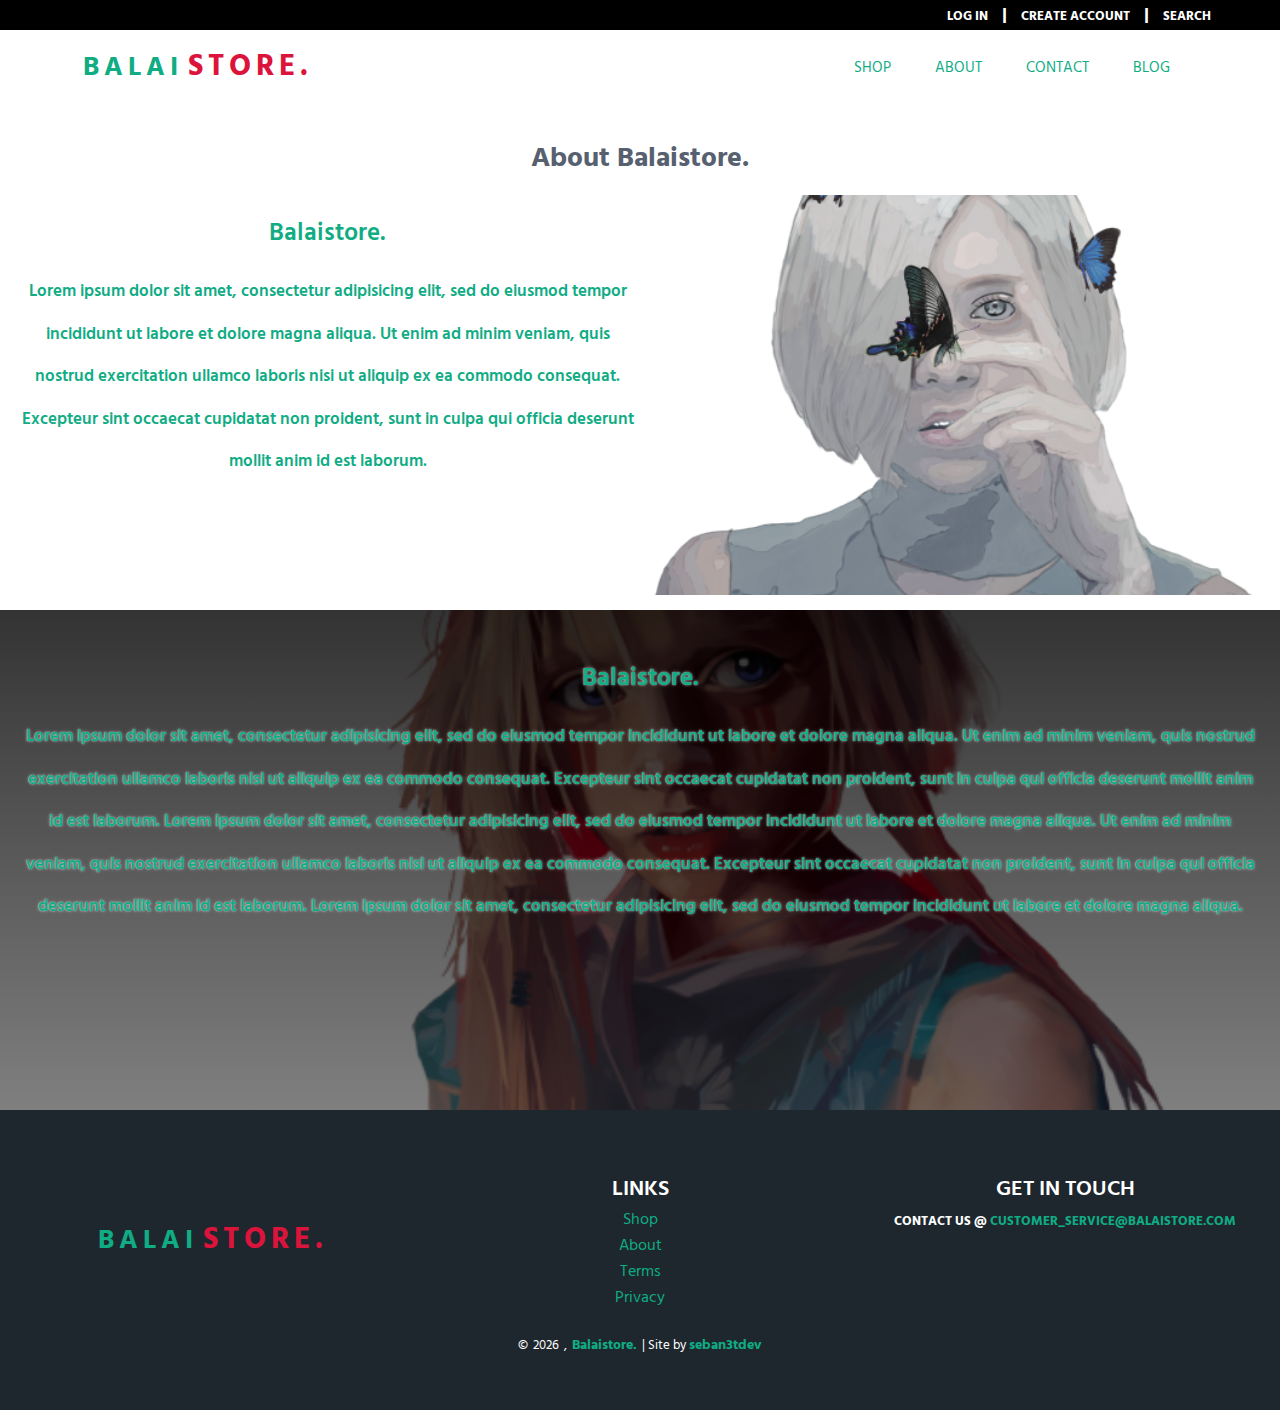
<file: pages/about.html>
<!DOCTYPE html>
<html lang="en">
<head>
	<meta charset="UTF-8">
	<meta http-equiv="X-UA-Compatible" content="IE=edge">
	<meta name="viewport" content="width=device-width, initial-scale=1">
	<title>About</title>
	<link rel="stylesheet" href="https://use.fontawesome.com/releases/v5.8.1/css/all.css" integrity="sha384-50oBUHEmvpQ+1lW4y57PTFmhCaXp0ML5d60M1M7uH2+nqUivzIebhndOJK28anvf" crossorigin="anonymous">
	<link rel="stylesheet" href="../asset/css/style.css">
</head>
<body>
	<div class="landing-about">
		<header>
			<div class="auth-nav">				
				<div class="auth-nav-content">
					<a href="">Log in</a>
					<span> | </span>
					<a href="">Create Account</a>
					<span> | </span>
					<a href=""><i class="fas fa-search"></i> Search</a>
				</div>
			</div>
			<nav>
				<a href="../index.html" class="logo-wrap"><label class="logo">Balai<span>Store.</span></label></a>
				<div class="toggle" onclick="myFunction(this)">
					<div class="bar1"></div>
					<div class="bar2"></div>
					<div class="bar3"></div>
				</div>
				<label class="cart"><a href=""><i class="fas fa-shopping-cart"></i></a></label>
				<ul id="sidenav">
					<li><a href="shop.html">Shop</a></li>
					<li><a href="about.html">About</a></li>
					<li><a href="contact.html">Contact</a></li>
					<li><a href="">Blog</a></li>
				</ul>
			</nav>
		</header>
	</div>
	<section>
		<div class="about-about">
			<div class="our centered">
				<h1>About Balaistore.</h1>
			</div>
			<div class="our left-about">
				<h2>Balaistore.</h2>
				<p>Lorem ipsum dolor sit amet, consectetur adipisicing elit, sed do eiusmod
					tempor incididunt ut labore et dolore magna aliqua. Ut enim ad minim veniam,
					quis nostrud exercitation ullamco laboris nisi ut aliquip ex ea commodo
					consequat.
					Excepteur sint occaecat cupidatat non
					proident, sunt in culpa qui officia deserunt mollit anim id est laborum.</p>
				</div>	
				<div class="our right-about"></div>
			</div>
			<div class="our centered">
				<div class="full-width">
					<h2>Balaistore.</h2>
					<p class="special">Lorem ipsum dolor sit amet, consectetur adipisicing elit, sed do eiusmod
						tempor incididunt ut labore et dolore magna aliqua. Ut enim ad minim veniam,
						quis nostrud exercitation ullamco laboris nisi ut aliquip ex ea commodo
						consequat.
						Excepteur sint occaecat cupidatat non
						proident, sunt in culpa qui officia deserunt mollit anim id est laborum.
						Lorem ipsum dolor sit amet, consectetur adipisicing elit, sed do eiusmod
						tempor incididunt ut labore et dolore magna aliqua. Ut enim ad minim veniam,
						quis nostrud exercitation ullamco laboris nisi ut aliquip ex ea commodo
						consequat.
						Excepteur sint occaecat cupidatat non
						proident, sunt in culpa qui officia deserunt mollit anim id est laborum.
						Lorem ipsum dolor sit amet, consectetur adipisicing elit, sed do eiusmod
						tempor incididunt ut labore et dolore magna aliqua.
						</p>
					</div>	
				</div>
			</div>
		</section>
		<footer>
			<div class="footer">
				<div class="footer-content">
					<a href="../index.html" class="logo-footer-wrap"><label class="logo-footer">Balai<span>Store.</span></label></a>
				</div>
				<div class="footer-content footer-link">
					<h5>Links</h5>
					<li><a href="shop.html">Shop</a></li>
					<li><a href="about.html">About</a></li>
					<li><a href="">Terms</a></li>
					<li><a href="">Privacy</a></li>
				</div>
				<div class="footer-content footer-contact">
					<h5>Get in Touch</h5>
					<li><span>Contact Us @ <a href="">customer_service@Balaistore.com</a></span></li>
					<li><a href=""><i class="fab fa-facebook-f"></i></a> <a href=""><i class="fab fa-instagram"></i></a> <a href=""><i class="fab fa-twitter"></i></a></li>
				</div>
				<div class="copy">
					<span>&copy<span id="year"></span>,<span class="cv">Balaistore.</span>| Site by <a href="" class="cv">seban3tdev</a></span>
				</div>
			</div>
		</footer>
		<script
		src="https://code.jquery.com/jquery-3.5.1.min.js"
		integrity="sha256-9/aliU8dGd2tb6OSsuzixeV4y/faTqgFtohetphbbj0="
		crossorigin="anonymous"></script>
		<script src="../asset/js/main.js"></script>
	</body>
	</html>
</file>
<file: asset/css/style.css>
@import url('https://fonts.googleapis.com/css2?family=Hind+Siliguri:wght@500&display=swap');
@import url('https://fonts.googleapis.com/css2?family=Anton&display=swap');

*{
	margin: 0;
	padding: 0;
	box-sizing: border-box;
	text-decoration: none;
	list-style: none;
	font-family: 'Hind Siliguri', sans-serif;
}

body{
	width: 100%;
	height: 100vh;
	background: linear-gradient(to bottom, rgba(0,0,0,.8), rgba(0,0,0,.5)), url(../img/fix-bg.jpg) center no-repeat;
	background-size: cover;
	background-attachment: fixed;
}

.landing{
	width: 100%;
	height: 85%;
	background: url(../img/cherries.jpg) center no-repeat;
	background-size: cover;
	position: relative;
}

.auth-nav{
	z-index: 900;
}

.plain{
	position: absolute;
	width: auto;
	padding: 0;
	margin: 0;
	top: 50%;
	left: 12%;
	transform: translate(-12%, -50%);
}

.plain h1{
	font-weight: 600;
	text-transform: uppercase;
	color: #fff;
	text-shadow: 0px 0px 2px rgba(1, 1, 1, .3), 0px 0px 4px rgba(1, 1, 1, .6), 0px 0px 8px rgba(1, 1, 1, .3);
	margin-bottom: 20px;
}


a.shop-button{
	font-size: 14px;
	padding: 12px 28px;
	background: #fbc531;
	color: #dfe4ea;
	text-transform: uppercase;
	font-weight: 700;
	transition: .4s all;
}


.shop-button:hover{
	background: #44bd32;
	color: #ffffff;
}

.scroll-wrap{
	width: 75px;
	background: transparent;
	text-align: center;
	height: 75px;
	position: relative;
	top: 90%;
	left: 50%;
	transform: translate(-50%, -90%);
	text-align: center;
	border-radius: 50%;
	transition: .4s all;
}

.scroll{
	width: 55px;
	height: 55px;
	background: grey;
	position: absolute;
	top: 50%;
	left: 50%;
	text-align: center;
	border-radius: 50%;
	transform: translate(-50%, -50%);
	transition: .4s all;
}

.scroll a{
	position: absolute;
	top: 35%;
	left: 50%;
	transform: translate(-50%, -35%);
	color: #fff;
	font-size: 50px;
	transition: .5s all;
}

.scroll-wrap:hover{
	background: grey;
}

.scroll-wrap:hover .scroll{
	background: #ffffff;
}

.scroll-wrap:hover .scroll a{
	color: grey;
}

.auth-nav{
	background: #000;
	height: 30px;
	width: 100%;
	position: fixed;
	top: 0;
}

.auth-nav-content{
	float: right;
	margin-right: 5%;
}

.auth-nav-content a, span{
	color: #fff;
	text-transform: uppercase;
	font-size: 13px;
	font-weight: 700;
	display: inline-block;
	padding: 0 5px 0;
	line-height: 30px;
	transition: .4s all;
}

.auth-nav-content span{
	font-size: 18px;
}

.auth-nav-content a:hover{
	color: crimson;
}

.toggle{
	display: none;
	position: absolute;
	line-height: 75px;
	top: 20px;
	right: 2rem;
	cursor: pointer;
	z-index: 1000;
}

.bar1, .bar2, .bar3 {
	width: 25px;
	height: 3px;
	background-color: #333;
	margin: 6px 0;
	transition: 0.4s all;
}

.change .bar1 {
	-webkit-transform: rotate(-45deg) translate(-9px, 6px);
	transform: rotate(-45deg) translate(-6px, 6px);
}
.change .bar2 {opacity: 0;}

.change .bar3 {
	-webkit-transform: rotate(45deg) translate(-8px, -8px);
	transform: rotate(45deg) translate(-6.5px, -6px);
}

.cart {
	font-size: 25px;
	display: block;
	position: absolute;
	width: 30px;
	top: 0;
	right: 4%;
	z-index: 1000;
	line-height: 75px;
}

.cart a{
	color: #10ac84;
	transition: .4s all;
}

.cart a:hover{
	color: #ee5253;
}

nav{
	height: 75px;
	position: fixed;
	top: 30px;
	width: 100%;
	background: #fff;
	z-index: 999;
}

nav .logo-wrap{
	margin-left: 8%;
}

label.logo, label.logo-footer{
	font-size: 27px;
	color: #10ac84;
	line-height: 75px;
	text-transform: uppercase;
	cursor: pointer;
	font-weight: 700;
	letter-spacing: 5px;
}

a.logo-footer-wrap{
	position: absolute;
	width: 100%;
	top: 50%;
	left: 50%;
	transform: translate(-50%, -50%);
}


.logo-footer label{
	text-shadow: 0px 0px 2px rgba(0, 0, 0, .3), 0px 0px 4px rgba(0, 0, 0, .6), 0px 0px 8px rgba(0, 0, 0, .3);
}

label.logo span, label.logo-footer span{
	font-size: 30px;
	color: crimson;
}

nav ul{
	float: right;
	margin-right: 8%;
}

nav ul li{
	margin: 0 20px;
	display: inline-block;
	line-height: 75px;
}

nav ul li a{
	color: #10ac84;
	font-size: 15px;
	text-transform: uppercase;
	transition: .4s all;
}

nav ul li a:hover{
	color: #ee5253;
}

.featured{
	position: relative;
	width: 100%;
	padding: 50px 25px 50px;
	text-align: center;
}

.shop, .products, .featured{
	background: url(../img/slide.png) center no-repeat;
	background-size: cover;
}

.shop{
	display: grid;
	grid-template-columns: 1fr 4fr;
	padding-top: 135px;
}

.shop-header, .pagination-wrap{
	position: relative;
	grid-column: 1/4;
	border-bottom: .5px solid #57606f;
}

.pagination-wrap{
	border: none;
}

.pagination-wrap{
	text-align: center;
}

.pagination{
	display: inline-block;
}

.pagination a{
	color: #10ac84;
	font-weight: 600;
	float: left;
	padding: 8px 16px;
	text-decoration: none;
	border: .5px solid #10ac84;
}

.pagination a.active{
	background: #10ac84;
	cursor: not-allowed;
	color: #fff;
}

.pagination a:nth-child(3), a:nth-child(1){
	border-right: none;
}
.pagination a:nth-child(3){
	border-left: none;
}

.shop-sidebar{
	background: #fff;
	height: 450px;
	margin-left: 25px;
	padding: 20px 15px;
}

.heading{
	border-bottom: .5px solid #57606f;
	margin-bottom: 10px;
}

.heading h1{
	color: #ee5253;
}

.links{
	margin-bottom: 15px;
}

.links a{
	display: block;
	color: #10ac84;
	font-size: 13px;
	font-weight: 500;
}

.links a:hover{
	color: #ee5253;
}

.sort a{
	padding: 2px 8px;
	font-weight: 600;
	font-size: 13px;
	background: #dcdde1;
}

.sort a.active{
	background: #10ac84;
	color: #fff;
}

.sort a:hover:not(.active){
	background: #10ac84;
	color: #fff;
}

.pagination a:hover:not(.active){
	background-color: #10ac84; 
	color: #fff;
}

.featured h1, .shop-header h1{
	font-family: 'Anton', sans-serif;
	text-align: center;
	font-size: 30px;
	color: #ee5253;
	letter-spacing: 5px;
	margin-bottom: 25px;
}

.shop-header h1{
	margin-bottom: 0;
	text-align: left;
}

.item-select{
	position: absolute;
	float: right;
	top: 5px;
	right: 0;
}

.item-select label{
	color: #10ac84;
	font-weight: 700;
	font-size: 13px;
}

.item-select select{
	font-family: 'Hind Siliguri', sans-serif;
	width: 150px;
	padding: 1px 8px;
	border: 1px solid #57606f;
	color: #10ac84;
	font-weight: 600;
	font-size: 15px;
}

.item-select  select:focus{
	outline-style: solid;
	outline-width: 2px;
	outline-color: #57606f;
}

.item-select select option{
	color: #10ac84;
	font-weight: 600;
}


a.shop-btn, a.read{
	text-transform: uppercase;
	font-size: 14px;
	text-align: center;
	padding: 10px 15px;
	color: #10ac84;
	border: .5px solid #57606f;
	transition: .2s all;
}

a.shop-btn:hover, a.read:hover{
	color: #ee5253;
	font-weight: 500;
}

.products{
	display: grid;
	grid-template-columns: auto auto auto;
	padding: 5px 25px 45px;
	grid-column-gap: 20px;
	grid-row-gap: 20px;
}

.products .products-item{
	position: relative;
	padding-top: 60%;
}

.onshop h3, h4{
	font-size: 15px;
}

.item1{
	background: url(../img/1.jpg) center no-repeat;
	background-size: 100% 100%;
}

.item2{
	background: url(../img/2.jpg) center no-repeat;
	background-size: 100% 100%;
}

.item3{
	background: url(../img/3.jpg) center no-repeat;
	background-size: 100% 100%;
}

.item4{
	background: url(../img/4.jpg) center no-repeat;
	background-size: 100% 100%;
}

.item5{
	background: url(../img/5.jpg) center no-repeat;
	background-size: 100% 100%;
}

.item6{
	background: url(../img/6.jpg) center no-repeat;
	background-size: 100% 100%;
}

.item1:hover{
	background: linear-gradient(to bottom, rgba(0,0,0,.8), rgba(0,0,0,.5)),  url(../img/1.jpg) center no-repeat;
	background-size: 100% 100%;
}

.item2:hover{
	background: linear-gradient(to bottom, rgba(0,0,0,.8), rgba(0,0,0,.5)), url(../img/2.jpg) center no-repeat;
	background-size: 100% 100%;
}

.item3:hover{
	background: linear-gradient(to bottom, rgba(0,0,0,.8), rgba(0,0,0,.5)), url(../img/3.jpg) center no-repeat;
	background-size: 100% 100%;
}

.item4:hover{
	background: linear-gradient(to bottom, rgba(0,0,0,.8), rgba(0,0,0,.5)), url(../img/4.jpg) center no-repeat;
	background-size: 100% 100%;
}

.item5:hover{
	background: linear-gradient(to bottom, rgba(0,0,0,.8), rgba(0,0,0,.5)), url(../img/5.jpg) center no-repeat;
	background-size: 100% 100%;
}

.item6:hover{
	background: linear-gradient(to bottom, rgba(0,0,0,.8), rgba(0,0,0,.5)), url(../img/6.jpg) center no-repeat;
	background-size: 100% 100%;
}

.product-details, .product-details-onshop{
	position: absolute;
	width: 85%;
	text-align: center;
	padding: 0;
	top: 70%;
	left: 50%;
	transform: translate(-50%, -90%);
	transition: .4s all;
}

.product-details h3, .product-details-onshop h3{
	font-size: 30px;
	color: #ffffff;
	font-weight: 700;
	text-shadow: 0px 0px 2px rgba(0, 0, 0, .3), 0px 0px 4px rgba(0, 0, 0, .6), 0px 0px 8px rgba(0, 0, 0, .3);
}

.product-details h4, .product-details-onshop h4{
	font-family: 'Anton', sans-serif;
	text-shadow: 0px 0px 2px rgba(255, 255, 255, .3), 0px 0px 4px rgba(255, 255, 255, .6), 0px 0px 8px rgba(255, 255, 255, .3);
	font-size: 25px;
}

.product-details-onshop h3{
	font-size: 20px;
}

.product-details-onshop h4{
	font-size: 18px;
}

a.check-product, a.check-product-onshop{
	text-align: center;
	text-transform: uppercase;
	font-weight: 600;
	position: absolute;
	top: 85%;
	left: 50%;
	font-size: 13px;
	transform: translate(-50%, -80%);
	padding: 5px 25px;
	background: transparent;
	color: transparent;
	transition: .4s all;
}

a.check-product-onshop{
	font-size: 11px;
}

.products-item:hover .product-details, .products-item:hover .product-details-onshop{
	top: 50%;
	left: 50%;
	transform: translate(-50%, -50%);
	transition: .4s all;
}

.products-item:hover a.check-product, .products-item:hover a.check-product-onshop{
	background: #fbc531;
	color: #dfe4ea;
	transition: .4s all;
}

.products-item a.check-product:hover, .products-item a.check-product-onshop:hover{
	background: #44bd32;
	color: #ffffff;
}

.contact{
	padding: 225px 30px 225px;
	text-align: center;
}

.contact-contact{
	width: 100%;
	min-height: 100vh;
	padding: 180px 25px 75px;
	background: url(../img/slide.png) center no-repeat;
	background-size: cover;
}

.contact-contact h1, h2{
	text-align: center;
}

.contact-contact h1{
	font-size: 35px;
	text-transform: up
	font-weight: 600;
	color: #10ac84;
}

.contact-contact h2{
	font-size: 22px;
	font-weight: 600;
	color: #10ac84;
}

.form{
	max-width: 400px;
	height: auto;
	margin: 15px auto;
}

.form form label{
	text-align: left;
}

.form input[type=text], input[type=email]{
	width: 100%;
	padding: 12px 20px;
	margin: 8px 0;
	display: inline-block;
	border: 1px solid #ccc;
	box-sizing: border-box;
}

.form input[type=text]:focus, input[type=email]:focus, textarea:focus, input[type=submit]:focus{
	outline-style: solid;
	outline-width: .5px;
	outline-color: #10ac84;
}
.form textarea{
	width: 100%;
	padding: 12px 20px;
	margin: 8px 0;
	display: inline-block;
	border: 1px solid #ccc;
	box-sizing: border-box;
}

.form input[type=submit]{
	width: 100%;
	background-color: #10ac84;
	color: #fff;
	padding: 14px 20px;
	margin: 8px 0;
	border: none;
	cursor: pointer;
}

.form label{
	font-family: 'Anton', sans-serif;
	text-transform: uppercase;
	font-size: 12px;
	letter-spacing: 3px;
	color: #10ac84;
}

.contact h2{
	font-weight: 700;
	font-size: 40px;
	color: #ffffff;
	text-shadow: 0px 0px 2px rgba(0, 0, 0, .3), 0px 0px 4px rgba(0, 0, 0, .6), 0px 0px 8px rgba(0, 0, 0, .3);
	margin-bottom: 15px;
}

.contact h2 span{
	font-size: 40px;
	color: #10ac84;
}

.contact a.contact-btn{
	font-size: 25px;
	font-weight: 600;
	background: #fbc531;
	color: #dfe4ea;
	transition: .4s all;
	padding: 7px 20px;
}

.contact a.contact-btn:hover{
	background: #44bd32;
	color: #ffffff;
}

.about, .about-about{
	display: grid;
	grid-template-columns: 1fr 2fr;
	padding: 5px 15px 5px;
	background: #ffffff;
}

.about-about{
	grid-template-columns: 1fr 1fr;
	padding-top: 135px;
}

.our{
	position: relative;
	margin: 10px;
	min-height: 400px;
}

.centered{
	text-align: center;
	grid-column: 1/3;
	margin: 0;
	min-height: 50px;
	background: #fff;
}

.full-width{
	background: linear-gradient(to bottom, rgba(0,0,0,.8), rgba(0,0,0,.5)), url(../img/aurora2.png) center no-repeat;
	background-size: cover;
	min-height: 500px;
	padding: 30px 25px;
	text-align: center;
}

.centered .full-width h2, p.special{
	text-shadow: 0px 0px 1px rgba(255, 255, 255, .3), 0px 0px 2px rgba(255, 255, 255, .6), 0px 0px 4px rgba(255, 255, 255, .3);	
}

.centered h1{
	color: #57606f;
	font-size: 28px;
}

.left{
	background: url(../img/aurora.png) center no-repeat;
	background-size: cover;
}

.right{
	padding: 125px 0 10px;
}

.left-about{
	margin: 0;
	text-align: center;
	padding: 10px 0 10px;
	min-height: auto;
}

.left-about h2, p, .full-width h2, p{
	font-weight: 600;
	color: #10ac84;
}

.left-about h2, .full-width h2{
	font-size: 25px;
	line-height: 3;
}

.left-about p, .full-width p{
	font-size: 17px;
	line-height: 2.5
}

.right-about{
	background: url(../img/aurora.png) center no-repeat;
	background-size: cover;
}

.right h1, h2{
	font-weight: 700;
}

.right h1{
	font-size: 24px;
	color: #57606f;
}

.right h2{
	font-size: 30px;
	text-align: left;
	color: #10ac84;
}

.right p{
	font-size: 18px;
	color: #57606f;
	margin-bottom: 20px;
}

.footer{
	display: grid;
	align-content: center;
	grid-template-columns: 1fr 1fr 1fr;
	grid-column-gap: 25px;
	padding: 25px 15px 35px;
	min-height: 300px;
	background: #1e272e;
}

.footer-content{
	position: relative;
	text-align: center;
	min-height: 150px;
}

.footer-link, .footer-contact{
	padding: 20px;
}

.footer-link h5, .footer-contact h5{
	font-weight: 600;
	color: #fff;
	font-size: 22px;
	text-transform: uppercase;
}

.footer-link a, .footer-contact a{
	color: #10ac84;
}

.footer-link a:hover, .footer-contact a:hover{
	color: #ee5253;
}

.footer-contact i{
	margin: 10px;
}

.copy{
	grid-column: 1/4;
	text-align: center;
}

.copy span{
	color: #fff;
	font-weight: normal;
	text-transform: none;
}

.copy .cv{
	color: #10ac84;
	font-weight: 700;
	font-size: 14px;
}

.copy a.cv:hover{
	color: #ee5253;
}


@media (max-width: 1300px){
	nav .logo-wrap{
		margin-left: 6.5%;
	}
	.cart {
		right: 3.5%;
	}
	nav ul{
		margin-right: 7%;
	}
}

@media (max-width: 1200px){
	nav .logo-wrap{
		margin-left: 5%;
	}
	.cart {
		right: 3%;
	}
	.product-details-onshop h3{
		font-size: 18px;
	}

	.product-details-onshop h4{
		font-size: 16px;
	}
	a.check-product-onshop{
		font-size: 7px;
	}
}

@media (max-width: 1188px){
	.products{
		grid-template-columns: auto auto;
	}
}

@media (max-width: 1000px){
	nav .logo-wrap{
		margin-left: 4%;
	}
	.centered{
		grid-column: auto;
	}
	.about, .about-about{
		grid-template-columns: auto;
	}
	.left{
		height: 600px;
	}
	.shop-header, .pagination-wrap{
		grid-column: 1/3;
	}
	.shopper{
		grid-template-columns: auto auto;
	}
	.product-details-onshop h3{
		font-size: 22px;
	}

	.product-details-onshop h4{
		font-size: 19px;
	}
	a.check-product-onshop{
		font-size: 11px;
	}
}

@media (max-width: 914px){
	.product-details h3{
		font-size: 25px
	}
	.product-details h4{
		font-size: 22px;
	}
}

@media(max-width: 870px){
	
}

@media (max-width: 810px){
	.auth-nav-content{
		float: right;
		margin-right: 2%;
	}
	nav .logo-wrap{
		margin: 0;
		display: block;
		position: absolute;
		left: 50%;
		transform: translateX(-50%);
	}
	.toggle{
		display: block;
	}
	.cart {
		left: 2rem;
	}
	.sidenav{
		right: 0;
	}
	nav ul{
		position: fixed;
		margin: 0;
		padding: 0;
		padding-top: 10px;
		padding-bottom: 20px;
		top: 105px;
		right: -100rem;
		width: 60%;
		height: auto;
		background: #fff;
		text-align: center;
		display: block;
		box-shadow: -2px 2px 0px 0 rgba(0, 0, 0, 0.13), -4px 4px 0px 0px rgba(0, 0, 0, 0.1), -6px 6px 0px 0px rgba(0,0,0, 0.07);
		transition: .4s all;
	}
	nav ul li{
		width: 85%;
		margin: 0;
		text-align: left;
		line-height: normal;
		padding: 15px 0;
		border-bottom: 1px solid #8395a7;
	}
	nav ul li:last-child{
		border:none;
	}
	.shop{
		grid-template-columns: auto;
	}
	.shop-sidebar{
		height: 250px;
		margin-right: 25px;
		margin-bottom: 10px;
	}
	.footer{
		grid-template-columns: auto;
	}
	.footer-content{
		border-bottom: .5px solid #535c68;
	}
	.footer-content:nth-child(3), .footer-content:last-child{
		border:none;
	}
	.copy{
		grid-column: auto;
	}
	.shop-sidebar{
		text-align: center;
	}
	.links a{
		display: inline-block;
	}
}

@media (max-width: 750px){
	a.check-product{
		font-size: 11px;
	}
}

@media (max-width: 714px){
	.product-details h3{
		font-size: 19px
	}
	.product-details h4{
		font-size: 17px;
	}
}

@media (max-width: 690px){
	a.check-product{
		font-size: 9px;
	}
	.product-details-onshop h3{
		font-size: 19px;
	}

	.product-details-onshop h4{
		font-size: 16px;
	}
	a.check-product-onshop{
		font-size: 10px;
	}
}

@media (max-width: 610px){
	a.check-product{
		padding: 3px 5px;
	}
	.product-details-onshop h3{
		font-size: 18px;
	}

	.product-details-onshop h4{
		font-size: 15px;
	}
	a.check-product-onshop{
		font-size: 8px;
	}
}

@media (max-width: 552px){
	.product-details h3{
		font-size: 16px
	}
	.product-details h4{
		font-size: 14px;
	}
	.shop-header, .shop-header h1{
		text-align: center;
	}
	.shop-header, .pagination-wrap{
		grid-column: auto;
	}
	.shopper{
		grid-template-columns: auto;
	}
	.shop-header h1{
		margin-bottom: 10px;
	}
	.item-select{
		position: relative;
		top: -10px;
		left: 0;
		float: none;
	}
	.item-select label{
		display: none;
	}
	.product-details-onshop h3{
		font-size: 24px;
	}

	.product-details-onshop h4{
		font-size: 20px;
	}
	a.check-product-onshop{
		font-size: 11px;
	}
}

@media (max-width: 528px){
	.products{
		grid-template-columns: auto;
	}
	.product-details h3{
		font-size: 18px
	}
	.product-details h4{
		font-size: 16px;
	}
	a.check-product{
		font-size: 11px;
		padding: 5px 15px;
	}
}

@media (max-width: 460px){
	.toggle{
		right: 1rem;
	}
	.cart {
		left: 1rem;
	}
	label.logo, label.logo span{
		font-size: 25px;
	}
}

@media (max-width: 420px){
	label.logo, label.logo span{
		font-size: 20px;
	}	
	.plain h1{
		font-size: 30px;
	}
}

@media (max-width: 370px){
	label.logo, label.logo span{
		font-size: 16.5px;
	}
	.plain h1{
		font-size: 25px;
	}
	.product-details-onshop h3{
		font-size: 22px;
	}

	.product-details-onshop h4{
		font-size: 19px;
	}
	a.check-product-onshop{
		font-size: 8px;
	}
}
</file>
